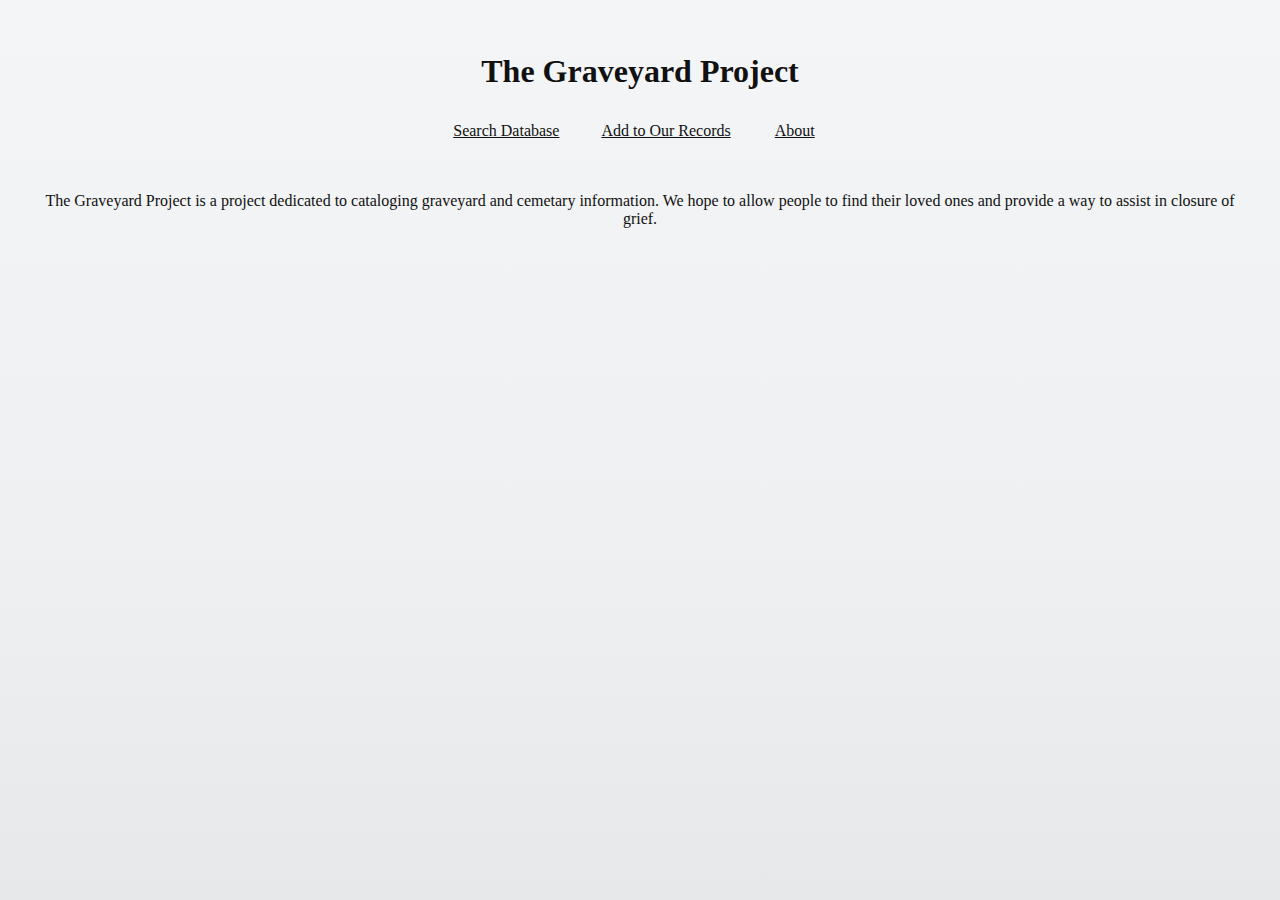
<file: index.html>
<!DOCTYPE html>
<html lang="en">
    <meta charset="UTF-8">
    <title>The Graveyard Project</title>
    <link rel="stylesheet" href="css/style.css/style.css">
<body>


<header>
    <h1>The Graveyard Project</h1>
</header>    
<nav>
    <a href="search.html">Search Database</a>
    <a href="submit.html">Add to Our Records</a>
    <a href="about.html">About</a>
</nav>

<main>
    <p>The Graveyard Project is a project dedicated to cataloging 
    graveyard and cemetary information. We hope to allow 
    people to find their loved ones and provide a way to 
    assist in closure of grief.</p>
</main>

<script src="js/graves.js/graves.js"></script>
</body>
</html>
</file>
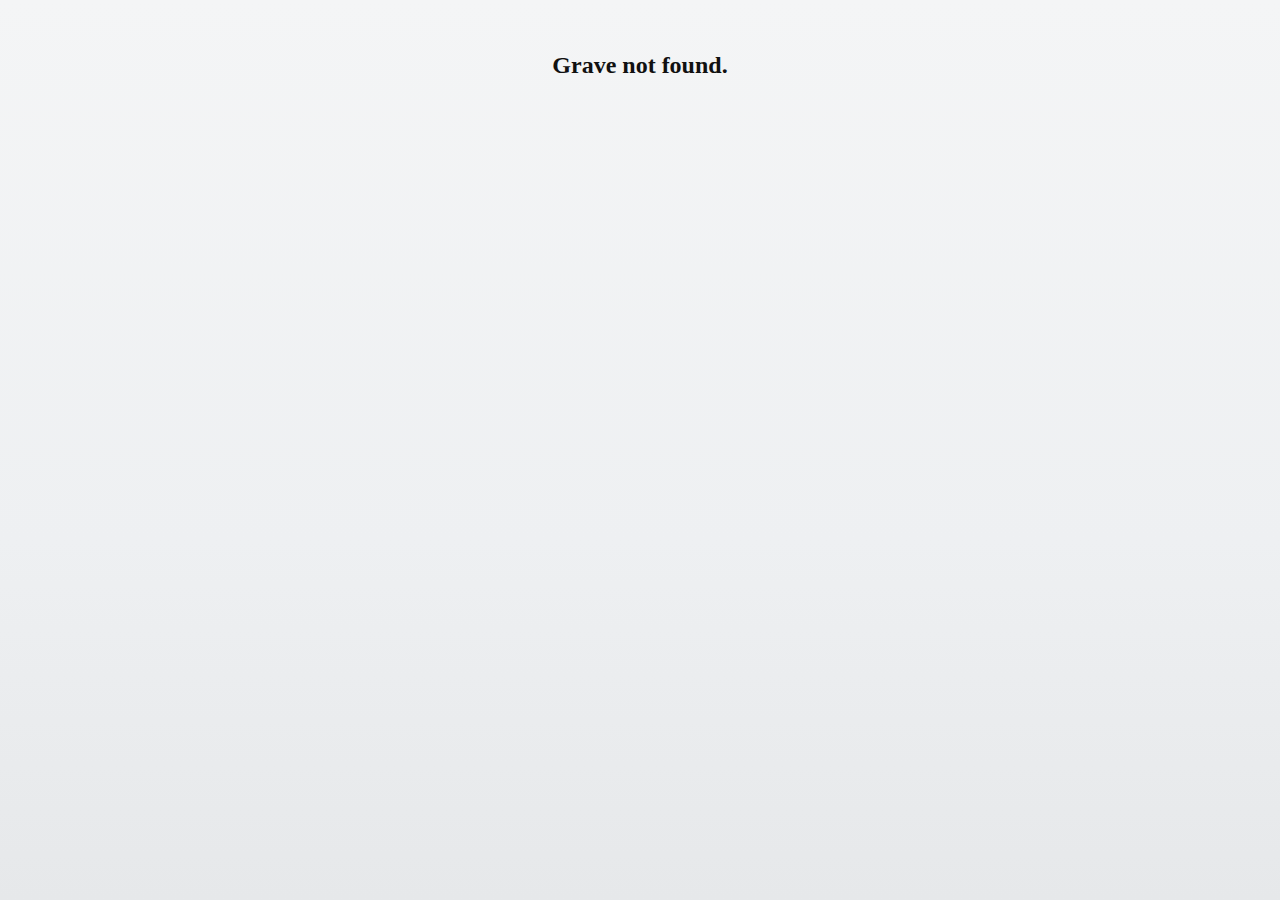
<file: grave.html>
<!DOCTYPE html>
<html lang="en">
<head>
  <meta charset="utf-8">
  <title>Grave Detail</title>
  <link rel="stylesheet" href="css/style.css/style.css">
</head>
<body>
  <a id="backButton" href="search.html">← Back to Search</a>

  <main class="grave-card" role="main" aria-live="polite">
    <h1 id="name"></h1>
    <p id="years"></p>
    <p id="cemetery"></p>
    <p id="bio"></p>
  </main>

  <script type="module" src="grave.js"></script>
</body>
</html>
</file>
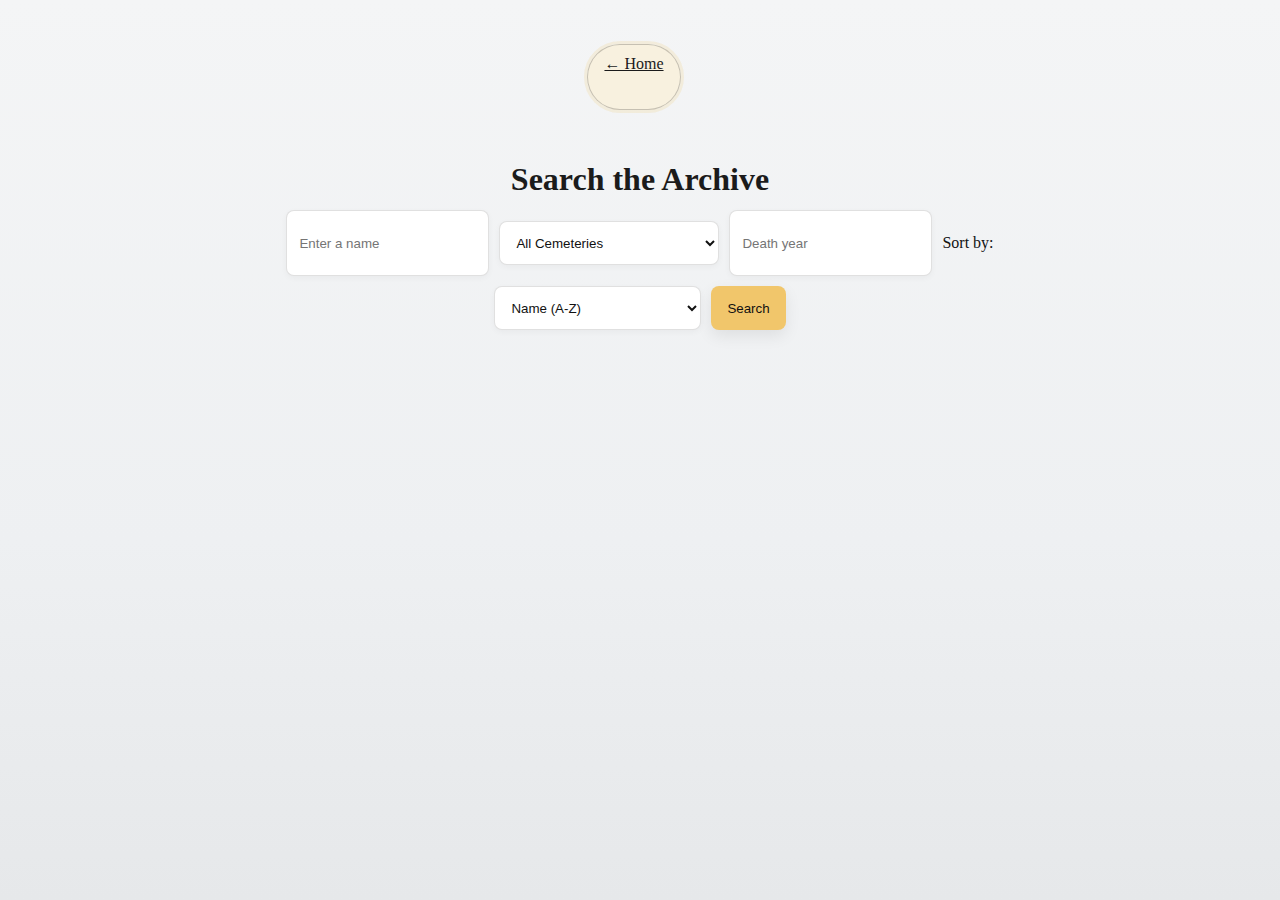
<file: search.html>
<!DOCTYPE html>
<html lang="en">
<head>
  <meta charset="UTF-8">
  <title>Search the Archive</title>
  <link rel="stylesheet" href="css/style.css/style.css">
</head>
<body>
  <a id="backButton" href="index.html">← Home</a>

  <main class="search-container">
    <h1>Search the Archive</h1>

    <div class="search-controls">
      <input
        type="text"
        id="searchInput"
        placeholder="Enter a name"
        aria-label="Search by name"
      >

      <select id="cemeteryFilter" aria-label="Filter by cemetery">
        <option value="">All Cemeteries</option>
        <option value="Shakopee Catholic Cemetery">Shakopee Catholic Cemetery</option>
      </select>

      <input id="yearFilter" type="number" placeholder="Death year" aria-label="Filter by year">

      <label for="sortOption">Sort by:</label>
      <select id="sortOption" aria-label="Sort results">
        <option value="name">Name (A-Z)</option>
        <option value="yearAsc">Year of Death (oldest first)</option>
        <option value="yearDsc">Year of Death (newest first)</option>
      </select>

      <button class="search-button" onclick="searchGraves()">Search</button>
    </div>

    <div id="results" class="search-results" aria-live="polite"></div>
  </main>

  <script type="module" src="js/graves.js/graves.js"></script>
</body>
</html>
</file>
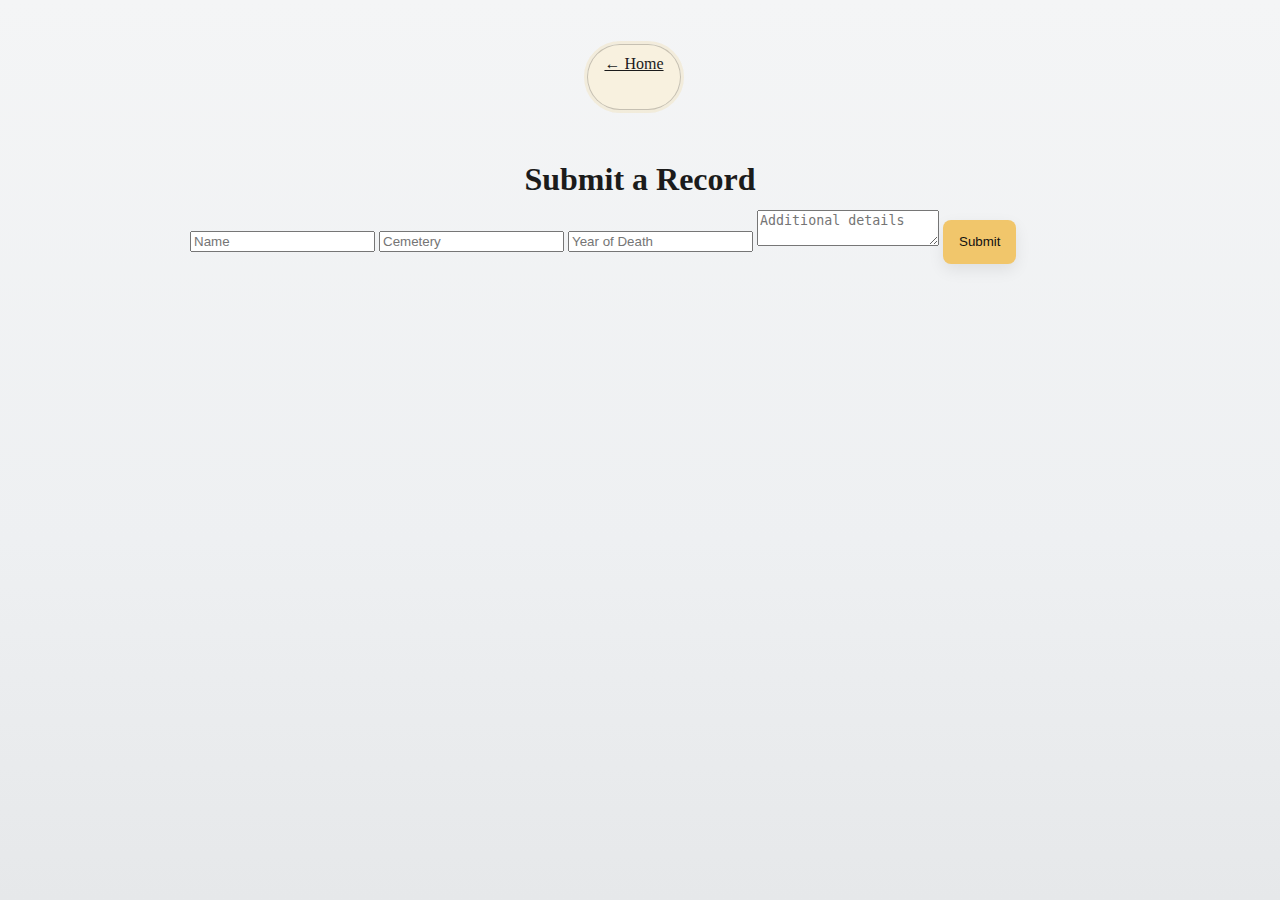
<file: submit.html>
<!DOCTYPE html>
<html lang="en">
<head>
  <meta charset="utf-8">
  <title>Submit a Record</title>
  <link rel="stylesheet" href="css/style.css/style.css">
</head>
<body>
  <a id="backButton" href="index.html">← Home</a>

  <main class="search-container">
    <h1>Submit a Record</h1>

    <form id="submitForm">
      <input type="text" id="name" name="name" placeholder="Name" required>
      <input type="text" id="cemetery" name="cemetery" placeholder="Cemetery">
      <input type="number" id="year" name="year" placeholder="Year of Death">
      <textarea id="bio" name="bio" placeholder="Additional details"></textarea>
      <button type="submit" class="search-button">Submit</button>
    </form>

    <div id="submitResult" aria-live="polite" style="margin-top:12px;color:#1b1b1b;"></div>
  </main>

  <script>
    document.getElementById('submitForm').addEventListener('submit', function(e){
      e.preventDefault();
      document.getElementById('submitResult').textContent = 'Thank you — submission recorded locally.';
      this.reset();
    });
  </script>
</body>
</html>
</file>
<file: css/style.css/style.css>
body {
    min-height: 100vh;
    margin: 0;
    padding: 32px;
    box-sizing: border-box;
    font-family: Georgia, 'Times New Roman', Times, serif;
    color: #111111;
    background: linear-gradient(180deg, #f4f5f6 0%, #eef0f2 60%, #e6e8ea 100%);
    -webkit-font-smoothing: antialiased;
    -moz-osx-font-smoothing: grayscale;
    text-align: center;
    display: flex;
    flex-direction: column;
    align-items: center;
    justify-content: flex-start;
}

/* Improve touch target sizes and spacing for accessibility */
a, button {
    -webkit-tap-highlight-color: rgba(0,0,0,0);
}

nav a {
    display: inline-block;
    padding: 10px 14px;
    margin-right: 10px;
    border-radius: 6px;
}

/* Ensure interactive controls meet recommended touch target (44x44px) */
.search-controls input[type="text"],
.search-controls input[type="number"],
.search-controls select,
.search-button,
a, button {
    min-height: 44px;
    min-width: 44px;
}

/* Slightly larger spacing between results/cards for easier tapping */
.search-results { gap: 16px; }
.grave-card { margin: 18px auto; }

/* Visible focus styles for keyboard users */
a:focus, button:focus, .grave-card:focus, .grave-card a:focus {
    outline: 3px solid rgba(241,198,107,0.24);
    outline-offset: 3px;
    box-shadow: 0 6px 18px rgba(0,0,0,0.12);
}

/* Ensure anchor-styled grave-cards remove default link styles */
.grave-card {
    text-decoration: none;
}

.grave-card h3, .grave-card p { color: inherit; }

/* Center content blocks and keep them readable */
.grave-card {
    width: 100%;
    max-width: 900px;
    margin: 14px auto;
    padding: 18px 20px;
    border-radius: 10px;
    background: linear-gradient(180deg, #161616 0%, #242424 100%);
    border: 1px solid rgba(255,255,255,0.04);
    box-shadow: 0 8px 20px rgba(0,0,0,0.6);
    color: #efeae4;
    cursor: pointer;
    transition: transform 0.18s ease, box-shadow 0.18s ease, background 0.18s ease;
}

.grave-card h3 {
    margin: 0 0 6px 0;
    color: #f1c66b;
    font-size: 1.4rem;
    letter-spacing: 0.4px;
}

.grave-card p {
    margin: 0;
    color: #dcd7d2;
}

.grave-card:hover {
    transform: translateY(-6px);
    box-shadow: 0 18px 40px rgba(0,0,0,0.7);
    background: linear-gradient(180deg, #1b1b1b 0%, #2f2f2f 100%);
}

/* Back button styling to remain respectful and visible */
#backButton {
    display: inline-block;
    padding: 10px 16px;
    margin: 12px 12px 18px 0;
    background-color: #f8f1df;
    color: #1b1b1b;
    border: 1px solid rgba(0,0,0,0.2);
    border-radius: 999px;
    outline: 3px solid rgba(241,198,107,0.18);
    cursor: pointer;
    transition: box-shadow 0.12s, transform 0.08s;
}

#backButton:hover {
    box-shadow: 0 6px 18px rgba(241,198,107,0.12);
    transform: translateY(-2px);
}

/* Responsive: tighter padding on small screens */
@media (max-width: 600px) {
    body { padding: 18px; }
    .grave-card { padding: 14px; }
    .grave-card h3 { font-size: 1.15rem; }
}

/* Make regular links dark to match page tone (remove default browser blue) */
a, a:visited {
    color: #111111;
    text-decoration: underline;
}

/* Slight accent on hover to show interactivity */
a:hover {
    color: #8b6f2f;
}

/* Links inside cards keep the warm accent for emphasis */
.grave-card a, .grave-card a:visited {
    color: #f1c66b;
}

/* Search page controls */
.search-container {
    width: 100%;
    max-width: 900px;
    margin-top: 12px;
    text-align: left;
}

.search-container h1 {
    text-align: center;
    color: #1b1b1b;
    margin-bottom: 12px;
}

.search-controls {
    display: flex;
    flex-wrap: wrap;
    gap: 10px;
    align-items: center;
    justify-content: center;
    margin-bottom: 16px;
}

.search-controls input[type="text"],
.search-controls input[type="number"],
.search-controls select {
    padding: 10px 12px;
    border-radius: 8px;
    border: 1px solid rgba(0,0,0,0.12);
    background: #ffffff;
    color: #111111;
    min-width: 160px;
    box-shadow: 0 2px 6px rgba(0,0,0,0.04);
}

.search-controls input:focus, .search-controls select:focus {
    outline: 3px solid rgba(241,198,107,0.18);
}

.search-button {
    padding: 10px 16px;
    background: #f1c66b;
    color: #111;
    border: none;
    border-radius: 8px;
    cursor: pointer;
    box-shadow: 0 6px 16px rgba(0,0,0,0.08);
}

.search-button:hover { transform: translateY(-2px); }

.search-results {
    display: grid;
    grid-template-columns: 1fr;
    gap: 12px;
}

@media (min-width: 900px) {
    .search-results { grid-template-columns: 1fr 1fr; }
}
</file>
